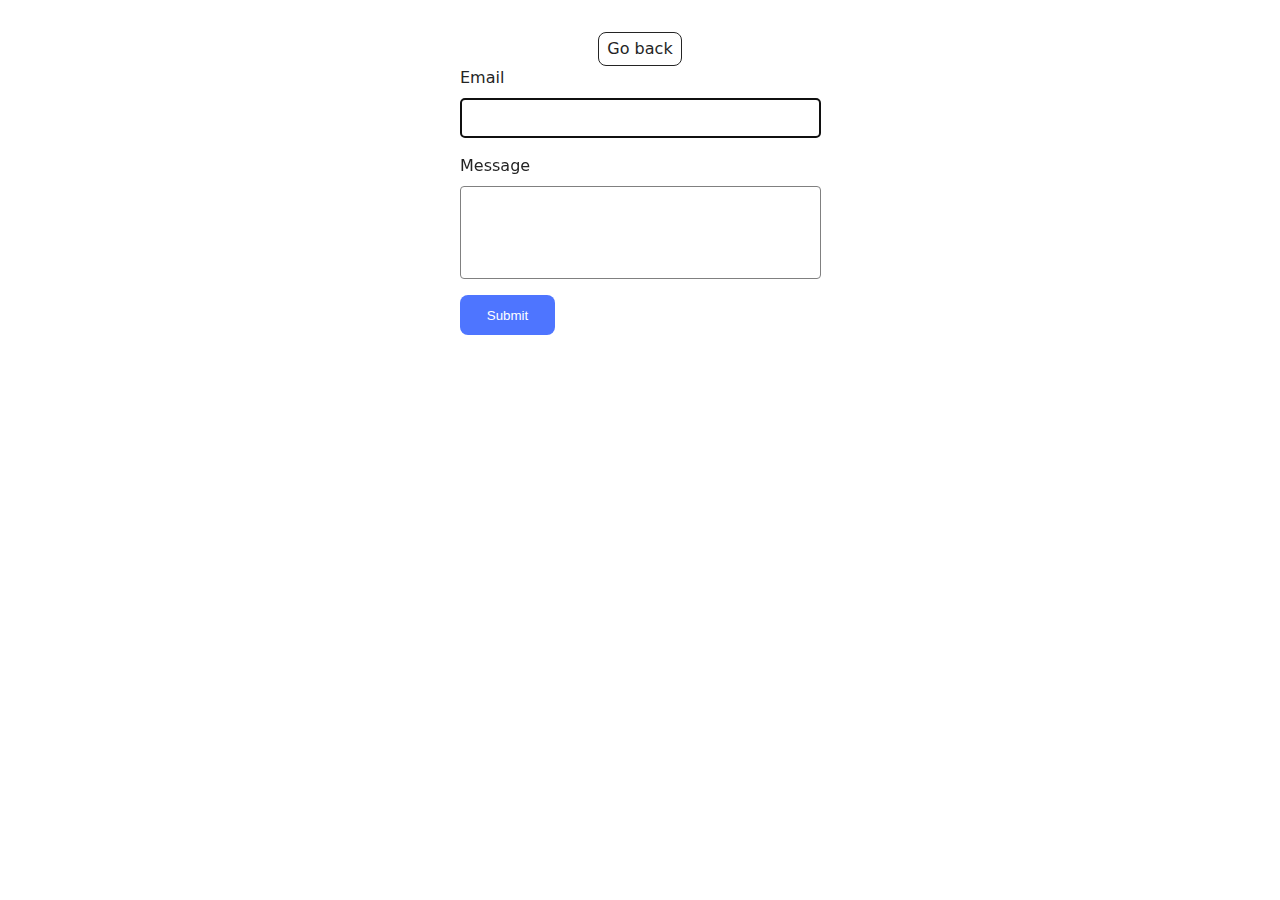
<file: src/2-form.html>
<!DOCTYPE html>
<html lang="en">
  <head>
    <meta charset="UTF-8" />
    <meta http-equiv="X-UA-Compatible" content="IE=edge" />
    <meta name="viewport" content="width=device-width, initial-scale=1.0" />
    <title>Page 3</title>
    <link rel="stylesheet" href="./css/styles.css" />
  </head>
  <body>
    <main>
      <div class="container">
        <a class="back-link" href="./index.html">Go back</a>

        <form class="feedback-form" autocomplete="off">
          <label>
            Email
            <input type="email" name="email" autofocus />
          </label>
          <label>
            Message
            <textarea name="message" rows="5"></textarea>
          </label>
          <button type="submit">Submit</button>
        </form>
      </div>
    </main>

    <script type="module" src="./js/2-form.js"></script>
  </body>
</html>
</file>
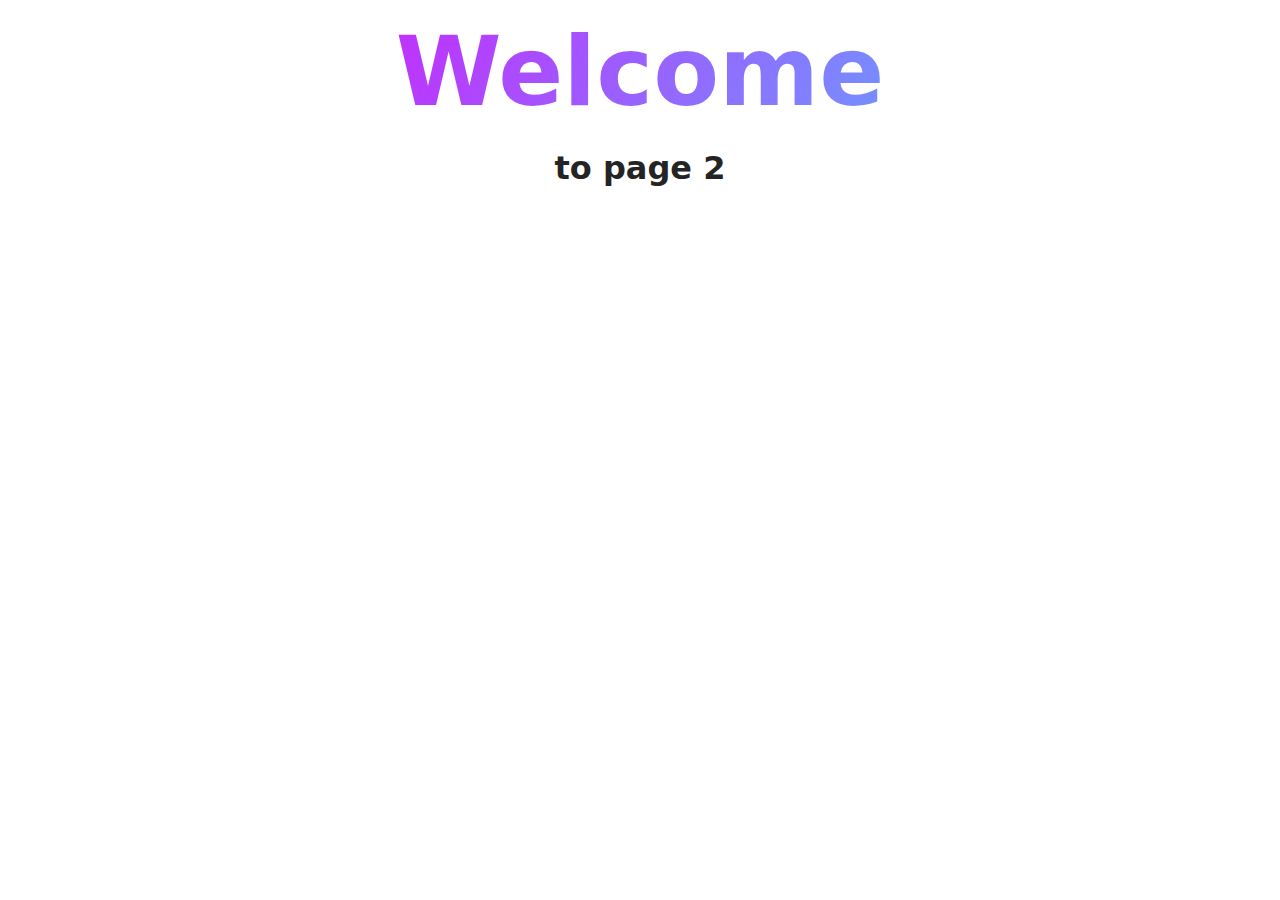
<file: src/page-2.html>
<!DOCTYPE html>
<html lang="en">
  <head>
    <meta charset="UTF-8" />
    <meta http-equiv="X-UA-Compatible" content="IE=edge" />
    <meta name="viewport" content="width=device-width, initial-scale=1.0" />
    <title>Page 2</title>
    <link rel="stylesheet" href="./css/styles.css" />
  </head>
  <body>
    <load
      src="./partials/header.html"
      icon-path="./img/sprite.svg#logo"
      highlight-act="active"
    />

    <main>
      <div class="container">
        <h1 class="main-title">
          <span class="main-title-gradient">Welcome</span> to page 2
        </h1>
        <load src="./partials/back-link.html" />
      </div>
    </main>

    <load src="./partials/footer.html" />
  </body>
</html>
</file>
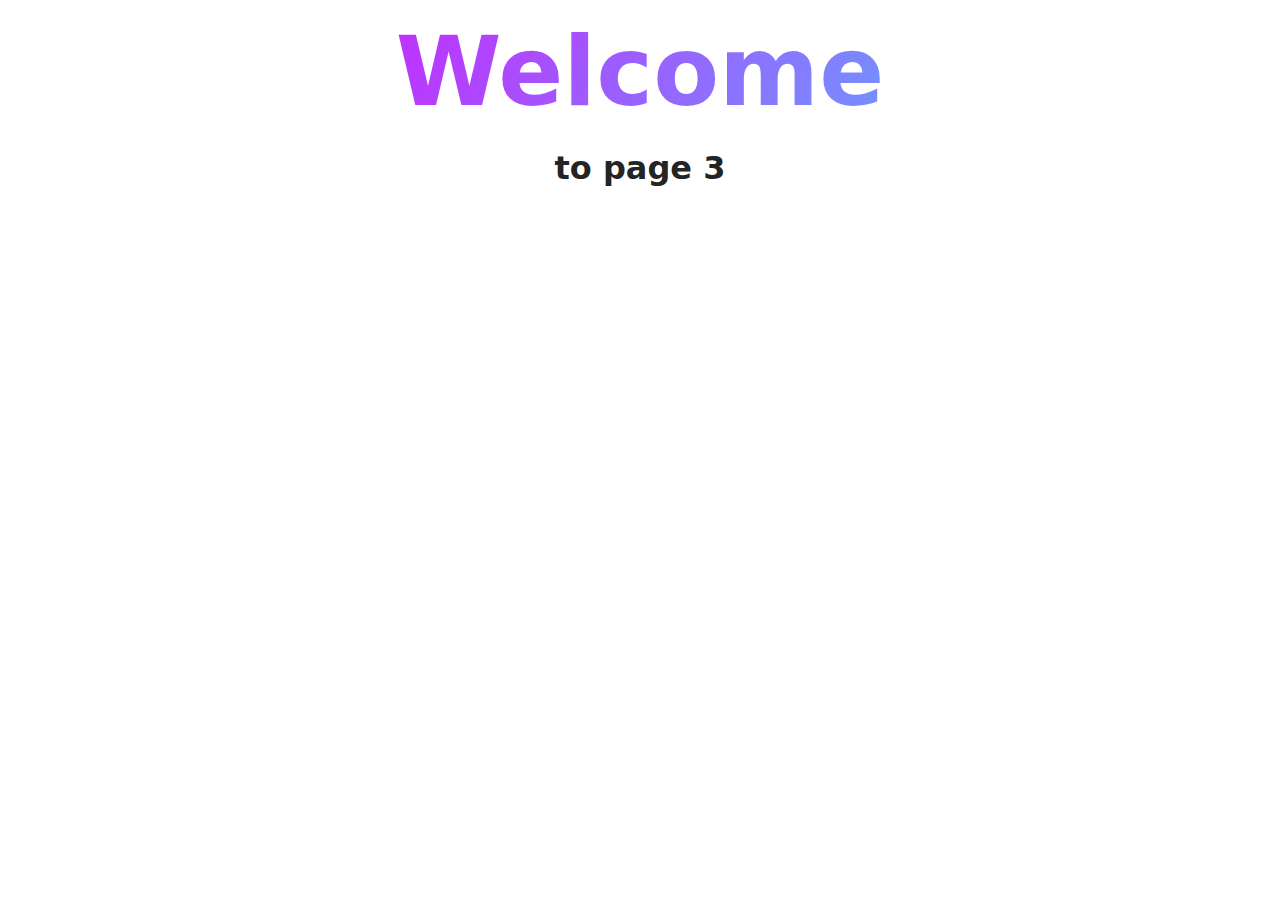
<file: src/page-3.html>
<!DOCTYPE html>
<html lang="en">
  <head>
    <meta charset="UTF-8" />
    <meta http-equiv="X-UA-Compatible" content="IE=edge" />
    <meta name="viewport" content="width=device-width, initial-scale=1.0" />
    <title>Page 3</title>
    <link rel="stylesheet" href="./css/styles.css" />
  </head>
  <body>
    <load
      src="./partials/header.html"
      icon-path="./img/sprite.svg#logo"
      highlight-curr="active"
    />

    <main>
      <div class="container">
        <h1 class="main-title">
          <span class="main-title-gradient">Welcome</span> to page 3
        </h1>
        <load src="./partials/back-link.html" />
      </div>
    </main>

    <load src="./partials/footer.html" />
  </body>
</html>
</file>
<file: src/css/styles.css>
/**
  |============================
  | include css partials with
  | default @import url()
  |============================
*/
/* Common styles */
@import url('./reset.css');
@import url('./base.css');
@import url('./container.css');
@import url('./animations.css');

/* Sections style */
@import url('./header.css');
@import url('./vite-promo.css');
@import url('./badges.css');
@import url('./back-link.css');
@import url('./footer.css');

@import url('./gallery.css');
@import url('./form.css');
</file>
